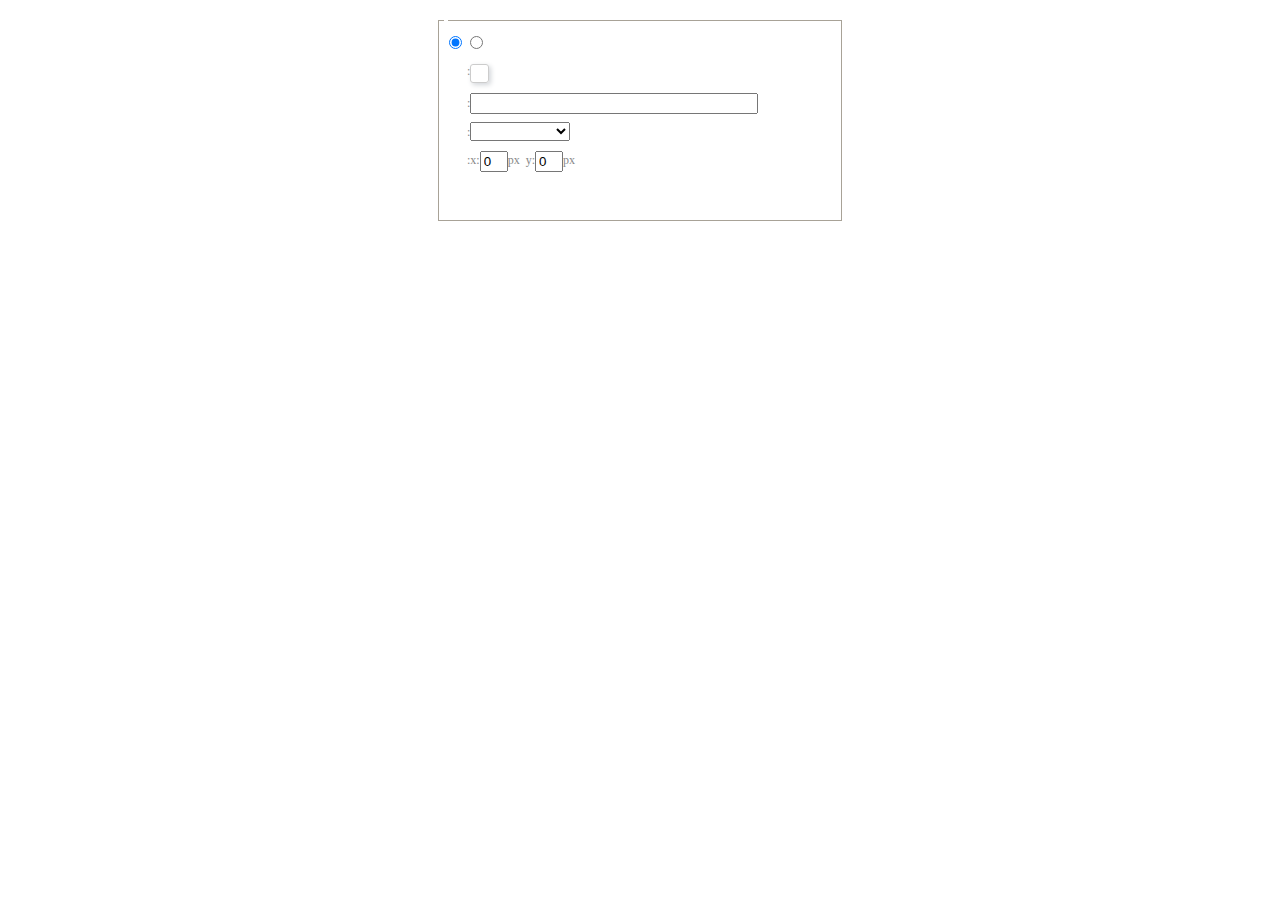
<file: src/main/webapp/static/ueditor/dialogs/background/background.html>
<!DOCTYPE HTML>
<html>
<head>
    <meta http-equiv="Content-Type" content="text/html;charset=utf-8"/>
    <script type="text/javascript" src="../internal.js"></script>
    <link rel="stylesheet" type="text/css" href="background.css">
</head>
<body>
    <div id="bg_container" class="wrapper">
        <div id="tabHeads" class="tabhead">
            <span class="focus" data-content-id="normal"><var id="lang_background_normal"></var></span>
            <span class="" data-content-id="imgManager"><var id="lang_background_local"></var></span>
        </div>
        <div id="tabBodys" class="tabbody">
            <div id="normal" class="panel focus">
                <fieldset class="bgarea">
                    <legend><var id="lang_background_set"></var></legend>
                    <div class="content">
                        <div>
                            <label><input id="nocolorRadio" class="iptradio" type="radio" name="t" value="none" checked="checked"><var id="lang_background_none"></var></label>
                            <label><input id="coloredRadio" class="iptradio" type="radio" name="t" value="color"><var id="lang_background_colored"></var></label>
                        </div>
                        <div class="wrapcolor pl">
                            <div class="color">
                                <var id="lang_background_color"></var>:
                            </div>
                            <div id="colorPicker"></div>
                            <div class="clear"></div>
                        </div>
                        <div class="wrapcolor pl">
                            <label><var id="lang_background_netimg"></var>:</label><input class="txt" type="text" id="url">
                        </div>
                        <div id="alignment" class="alignment">
                            <var id="lang_background_align"></var>:<select id="repeatType">
                                <option value="center"></option>
                                <option value="repeat-x"></option>
                                <option value="repeat-y"></option>
                                <option value="repeat"></option>
                                <option value="self"></option>
                            </select>
                        </div>
                        <div id="custom" >
                            <var id="lang_background_position"></var>:x:<input type="text" size="1" id="x" maxlength="4" value="0">px&nbsp;&nbsp;y:<input type="text" size="1" id="y" maxlength="4" value="0">px
                        </div>
                    </div>
                </fieldset>

            </div>
            <div id="imgManager" class="panel">
                <div id="imageList" style=""></div>
            </div>
        </div>
    </div>
    <script type="text/javascript" src="background.js"></script>
</body>
</html>
</file>
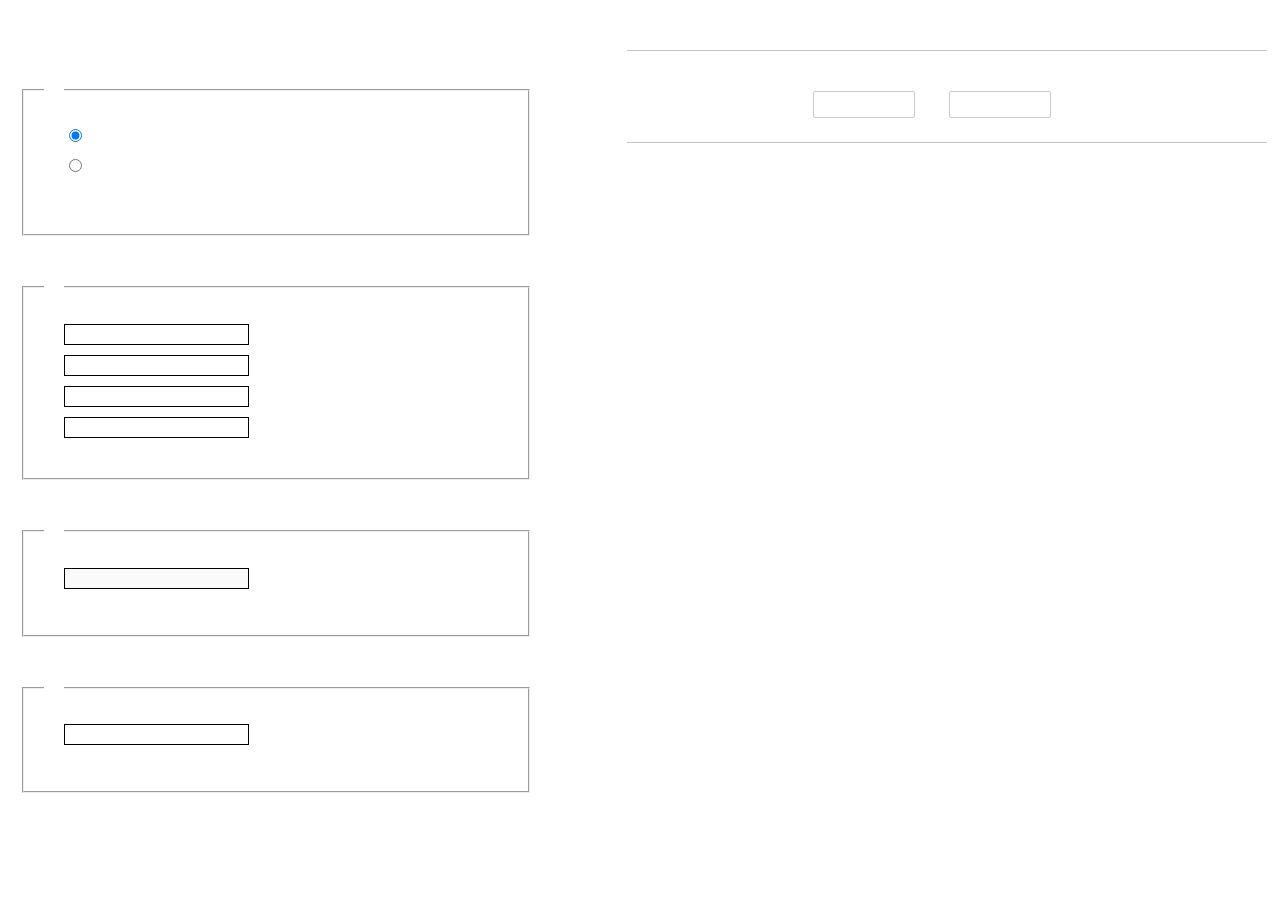
<file: src/main/webapp/static/ueditor/dialogs/charts/charts.html>
<!DOCTYPE html>
<html>
    <head>
        <title>chart</title>
        <meta chartset="utf-8">
        <link rel="stylesheet" type="text/css" href="charts.css">
        <script type="text/javascript" src="../internal.js"></script>
    </head>
    <body>
        <div class="main">
            <div class="table-view">
                <h3><var id="lang_data_source"></var></h3>
                <div id="tableContainer" class="table-container"></div>
                <h3><var id="lang_chart_format"></var></h3>
                <form name="data-form">
                    <div class="charts-format">
                        <fieldset>
                            <legend><var id="lang_data_align"></var></legend>
                            <div class="format-item-container">
                                <label>
                                    <input type="radio" class="format-ctrl not-pie-item" name="charts-format" value="1" checked="checked">
                                    <var id="lang_chart_align_same"></var>
                                </label>
                                <label>
                                    <input type="radio" class="format-ctrl not-pie-item" name="charts-format" value="-1">
                                    <var id="lang_chart_align_reverse"></var>
                                </label>
                                <br>
                            </div>
                        </fieldset>
                        <fieldset>
                            <legend><var id="lang_chart_title"></var></legend>
                            <div class="format-item-container">
                                <label>
                                    <var id="lang_chart_main_title"></var><input type="text" name="title" class="data-item">
                                </label>
                                <label>
                                    <var id="lang_chart_sub_title"></var><input type="text" name="sub-title" class="data-item not-pie-item">
                                </label>
                                <label>
                                    <var id="lang_chart_x_title"></var><input type="text" name="x-title" class="data-item not-pie-item">
                                </label>
                                <label>
                                    <var id="lang_chart_y_title"></var><input type="text" name="y-title" class="data-item not-pie-item">
                                </label>
                            </div>
                        </fieldset>
                        <fieldset>
                            <legend><var id="lang_chart_tip"></var></legend>
                            <div class="format-item-container">
                                <label>
                                    <var id="lang_cahrt_tip_prefix"></var>
                                    <input type="text" id="tipInput" name="tip" class="data-item" disabled="disabled">
                                </label>
                                <p><var id="lang_cahrt_tip_description"></var></p>
                            </div>
                        </fieldset>
                        <fieldset>
                            <legend><var id="lang_chart_data_unit"></var></legend>
                            <div class="format-item-container">
                                <label><var id="lang_chart_data_unit_title"></var><input type="text" name="unit" class="data-item"></label>
                                <p><var id="lang_chart_data_unit_description"></var></p>
                            </div>
                        </fieldset>
                    </div>
                </form>
            </div>
            <div class="charts-view">
                <div id="chartsContainer" class="charts-container"></div>
                <div id="chartsType" class="charts-type">
                    <h3><var id="lang_chart_type"></var></h3>
                    <div class="scroll-view">
                        <div class="scroll-container">
                            <div id="scrollBed" class="scroll-bed"></div>
                        </div>
                        <div id="buttonContainer" class="button-container">
                            <a href="#" data-title="prev"><var id="lang_prev_btn"></var></a>
                            <a href="#" data-title="next"><var id="lang_next_btn"></var></a>
                        </div>
                    </div>
                </div>
            </div>
        </div>
        <script src="../../third-party/jquery-1.10.2.min.js"></script>
        <script src="../../third-party/highcharts/highcharts.js"></script>
        <script src="chart.config.js"></script>
        <script src="charts.js"></script>
    </body>
</html>
</file>
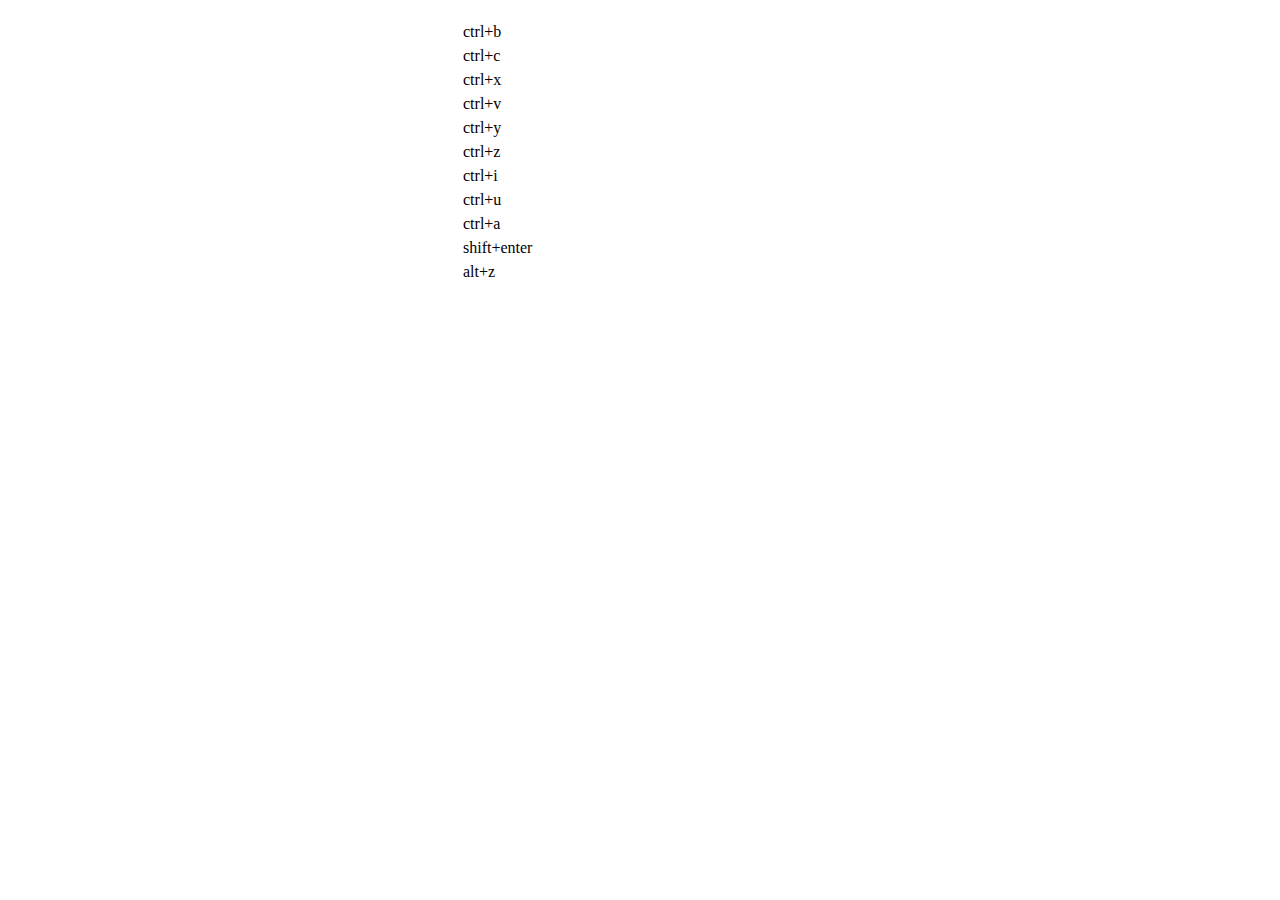
<file: src/main/webapp/static/ueditor/dialogs/help/help.html>
<!DOCTYPE HTML PUBLIC "-//W3C//DTD HTML 4.01 Transitional//EN"
        "http://www.w3.org/TR/html4/loose.dtd">
<html>
<head>
    <title>帮助</title>
    <meta content="text/html; charset=utf-8" http-equiv="Content-Type"/>
    <script type="text/javascript" src="../internal.js"></script>
    <link rel="stylesheet" type="text/css" href="help.css">
</head>
<body>
<div class="wrapper" id="helptab">
    <div id="tabHeads" class="tabhead">
        <span class="focus" tabsrc="about"><var id="lang_input_about"></var></span>
        <span tabsrc="shortcuts"><var id="lang_input_shortcuts"></var></span>
    </div>
    <div id="tabBodys" class="tabbody">
        <div id="about" class="panel">
            <h1>UEditor</h1>
            <p id="version"></p>
            <p><var id="lang_input_introduction"></var></p>
        </div>
        <div id="shortcuts" class="panel">
            <table>
                <thead>
                <tr>
                    <td><var id="lang_Txt_shortcuts"></var></td>
                    <td><var id="lang_Txt_func"></var></td>
                </tr>
                </thead>
                <tbody>
                <tr>
                    <td>ctrl+b</td>
                    <td><var id="lang_Txt_bold"></var></td>
                </tr>
                <tr>
                    <td>ctrl+c</td>
                    <td><var id="lang_Txt_copy"></var></td>
                </tr>
                <tr>
                    <td>ctrl+x</td>
                    <td><var id="lang_Txt_cut"></var></td>
                </tr>
                <tr>
                    <td>ctrl+v</td>
                    <td><var id="lang_Txt_Paste"></var></td>
                </tr>
                <tr>
                    <td>ctrl+y</td>
                    <td><var id="lang_Txt_undo"></var></td>
                </tr>
                <tr>
                    <td>ctrl+z</td>
                    <td><var id="lang_Txt_redo"></var></td>
                </tr>
                <tr>
                    <td>ctrl+i</td>
                    <td><var id="lang_Txt_italic"></var></td>
                </tr>
                <tr>
                    <td>ctrl+u</td>
                    <td><var id="lang_Txt_underline"></var></td>
                </tr>
                <tr>
                    <td>ctrl+a</td>
                    <td><var id="lang_Txt_selectAll"></var></td>
                </tr>
                <tr>
                    <td>shift+enter</td>
                    <td><var id="lang_Txt_visualEnter"></var></td>
                </tr>
                <tr>
                    <td>alt+z</td>
                    <td><var id="lang_Txt_fullscreen"></var></td>
                </tr>
                </tbody>
            </table>
        </div>
    </div>
</div>
<script type="text/javascript" src="help.js"></script>
</body>
</html>
</file>
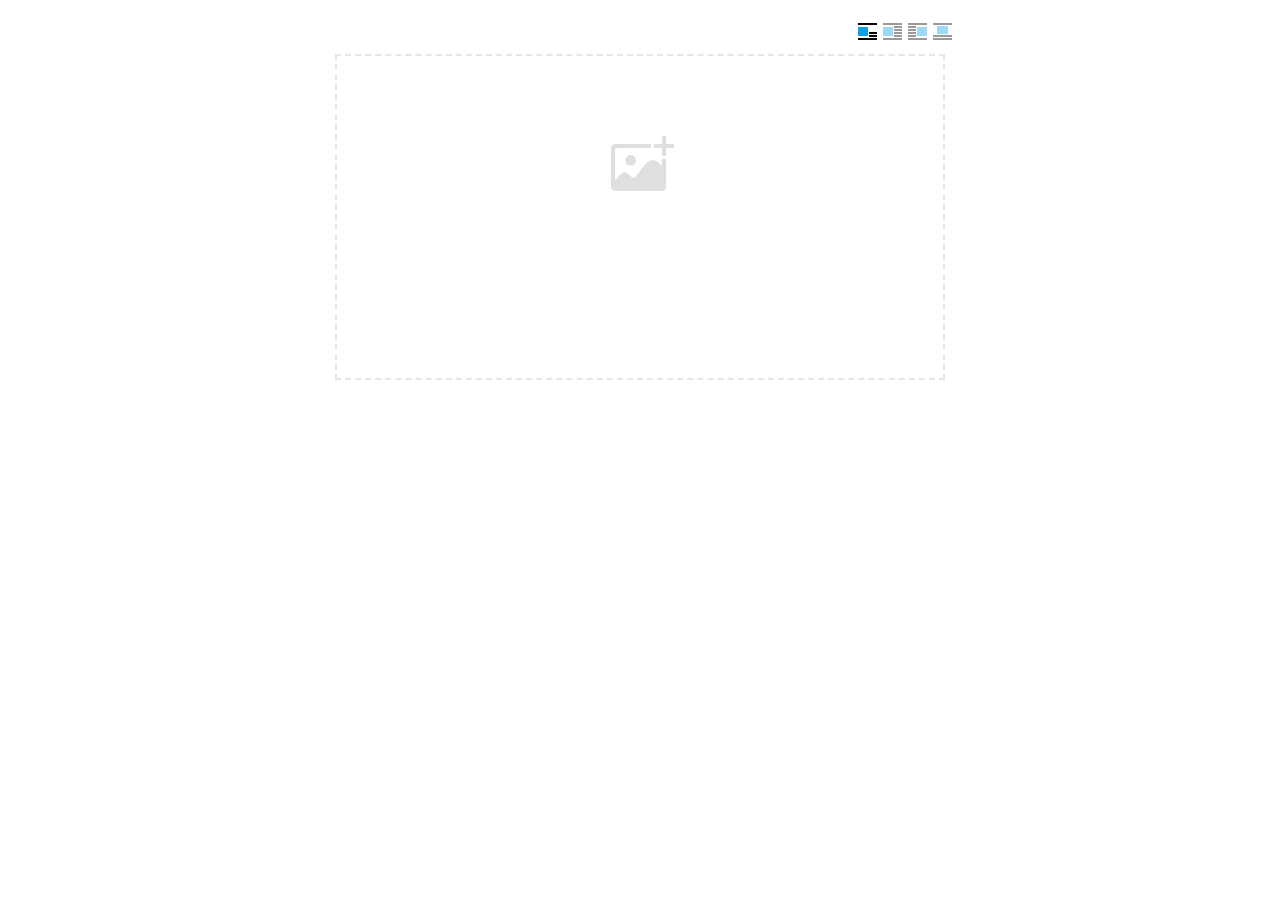
<file: src/main/webapp/static/ueditor/dialogs/image/image.html>
<!doctype html>
<html>
<head>
    <meta charset="UTF-8">
    <title>ueditor图片对话框</title>
    <script type="text/javascript" src="../internal.js"></script>

    <!-- jquery -->
    <script type="text/javascript" src="../../third-party/jquery-1.10.2.min.js"></script>

    <!-- webuploader -->
    <script src="../../third-party/webuploader/webuploader.min.js"></script>
    <link rel="stylesheet" type="text/css" href="../../third-party/webuploader/webuploader.css">

    <!-- image dialog -->
    <link rel="stylesheet" href="image.css" type="text/css" />
</head>
<body>

    <div class="wrapper">
        <div id="tabhead" class="tabhead">
            <span class="tab" data-content-id="remote"><var id="lang_tab_remote"></var></span>
            <span class="tab focus" data-content-id="upload"><var id="lang_tab_upload"></var></span>
            <span class="tab" data-content-id="online"><var id="lang_tab_online"></var></span>
            <span class="tab" data-content-id="search"><var id="lang_tab_search"></var></span>
        </div>
        <div class="alignBar">
            <label class="algnLabel"><var id="lang_input_align"></var></label>
                    <span id="alignIcon">
                        <span id="noneAlign" class="none-align focus" data-align="none"></span>
                        <span id="leftAlign" class="left-align" data-align="left"></span>
                        <span id="rightAlign" class="right-align" data-align="right"></span>
                        <span id="centerAlign" class="center-align" data-align="center"></span>
                    </span>
            <input id="align" name="align" type="hidden" value="none"/>
        </div>
        <div id="tabbody" class="tabbody">

            <!-- 远程图片 -->
            <div id="remote" class="panel">
                <div class="top">
                    <div class="row">
                        <label for="url"><var id="lang_input_url"></var></label>
                        <span><input class="text" id="url" type="text"/></span>
                    </div>
                </div>
                <div class="left">
                    <div class="row">
                        <label><var id="lang_input_size"></var></label>
                        <span><var id="lang_input_width">&nbsp;&nbsp;</var><input class="text" type="text" id="width"/>px </span>
                        <span><var id="lang_input_height">&nbsp;&nbsp;</var><input class="text" type="text" id="height"/>px </span>
                        <span><input id="lock" type="checkbox" disabled="disabled"><span id="lockicon"></span></span>
                    </div>
                    <div class="row">
                        <label><var id="lang_input_border"></var></label>
                        <span><input class="text" type="text" id="border"/>px </span>
                    </div>
                    <div class="row">
                        <label><var id="lang_input_vhspace"></var></label>
                        <span><input class="text" type="text" id="vhSpace"/>px </span>
                    </div>
                    <div class="row">
                        <label><var id="lang_input_title"></var></label>
                        <span><input class="text" type="text" id="title"/></span>
                    </div>
                </div>
                <div class="right"><div id="preview"></div></div>
            </div>

            <!-- 上传图片 -->
            <div id="upload" class="panel focus">
                <div id="queueList" class="queueList">
                    <div class="statusBar element-invisible">
                        <div class="progress">
                            <span class="text">0%</span>
                            <span class="percentage"></span>
                        </div><div class="info"></div>
                        <div class="btns">
                            <div id="filePickerBtn"></div>
                            <div class="uploadBtn"><var id="lang_start_upload"></var></div>
                        </div>
                    </div>
                    <div id="dndArea" class="placeholder">
                        <div class="filePickerContainer">
                            <div id="filePickerReady"></div>
                        </div>
                    </div>
                    <ul class="filelist element-invisible">
                        <li id="filePickerBlock" class="filePickerBlock"></li>
                    </ul>
                </div>
            </div>

            <!-- 在线图片 -->
            <div id="online" class="panel">
                <div id="imageList"><var id="lang_imgLoading"></var></div>
            </div>

            <!-- 搜索图片 -->
            <div id="search" class="panel">
                <div class="searchBar">
                    <input id="searchTxt" class="searchTxt text" type="text" />
                    <select id="searchType" class="searchType">
                        <option value="&s=4&z=0"></option>
                        <option value="&s=1&z=19"></option>
                        <option value="&s=2&z=0"></option>
                        <option value="&s=3&z=0"></option>
                    </select>
                    <input id="searchReset" type="button"  />
                    <input id="searchBtn" type="button"  />
                </div>
                <div id="searchList" class="searchList"><ul id="searchListUl"></ul></div>
            </div>

        </div>
    </div>
    <script type="text/javascript" src="image.js"></script>

</body>
</html>
</file>
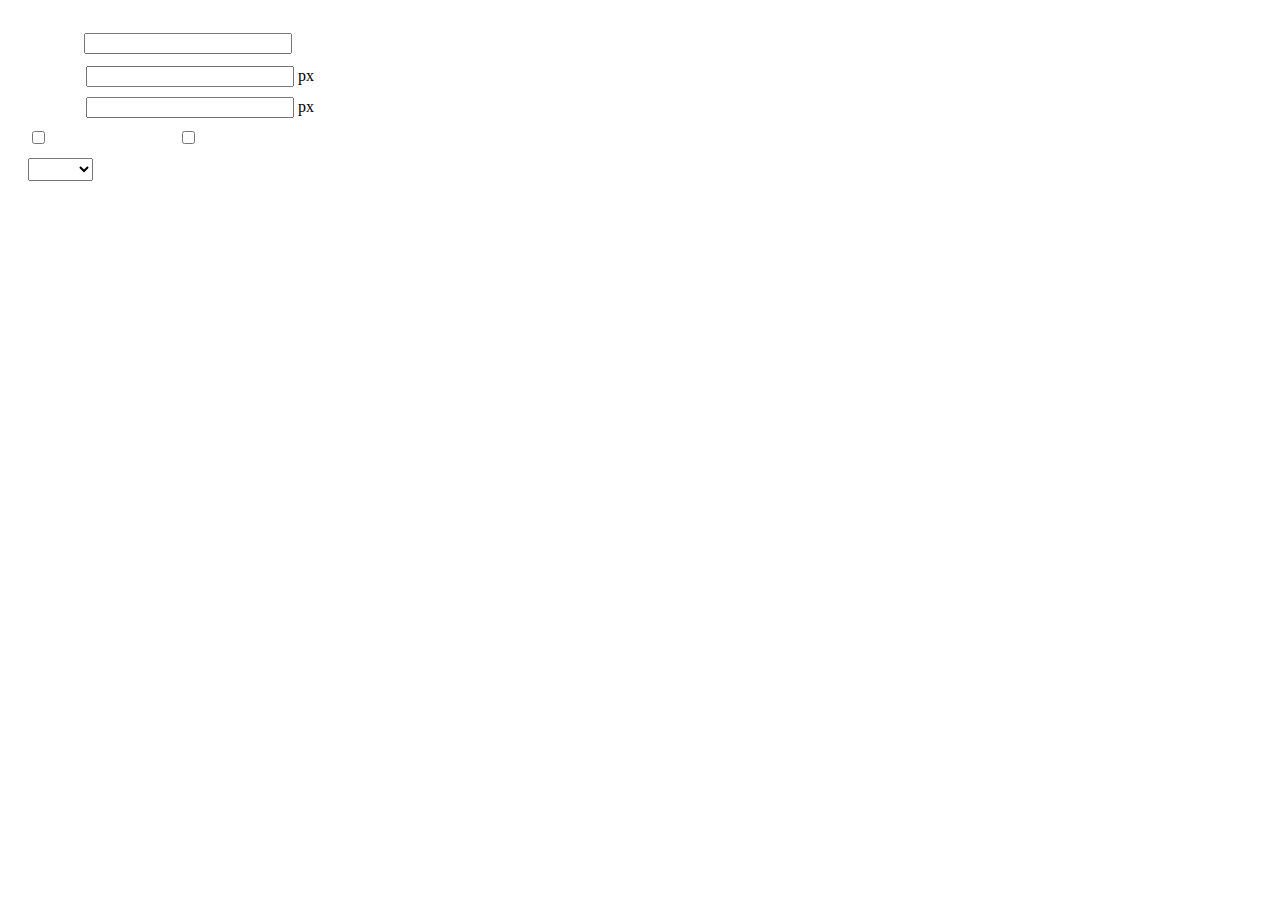
<file: src/main/webapp/static/ueditor/dialogs/insertframe/insertframe.html>
<!DOCTYPE html>
<html>
<head>
    <meta http-equiv="Content-Type" content="text/html; charset=utf-8"/>
    <title></title>
    <script type="text/javascript" src="../internal.js"></script>
    <style type="text/css">
        .warp {width: 320px;height: 153px;margin-left:5px;padding: 20px 0 0 15px;position: relative;}
        #url {width: 290px; margin-bottom: 2px; margin-left: -6px; margin-left: -2px\9;*margin-left:0;_margin-left:0; }
        .format span{display: inline-block; width: 58px;text-align: center; zoom:1;}
        table td{padding:5px 0;}
        #align{width: 65px;height: 23px;line-height: 22px;}
    </style>
</head>
<body>
<div class="warp">
        <table width="300" cellpadding="0" cellspacing="0">
            <tr>
                <td colspan="2" class="format">
                    <span><var id="lang_input_address"></var></span>
                    <input style="width:200px" id="url" type="text" value=""/>
                </td>
            </tr>
            <tr>
                <td colspan="2" class="format"><span><var id="lang_input_width"></var></span><input style="width:200px" type="text" id="width"/> px</td>

            </tr>
            <tr>
                <td colspan="2" class="format"><span><var id="lang_input_height"></var></span><input style="width:200px" type="text" id="height"/> px</td>
            </tr>
            <tr>
                <td><span><var id="lang_input_isScroll"></var></span><input type="checkbox" id="scroll"/> </td>
                <td><span><var id="lang_input_frameborder"></var></span><input type="checkbox" id="frameborder"/> </td>
            </tr>

            <tr>
                <td colspan="2"><span><var id="lang_input_alignMode"></var></span>
                    <select id="align">
                        <option value=""></option>
                        <option value="left"></option>
                        <option value="right"></option>
                    </select>
                </td>
            </tr>
        </table>
</div>
<script type="text/javascript">
    var iframe = editor._iframe;
    if(iframe){
        $G("url").value = iframe.getAttribute("src")||"";
        $G("width").value = iframe.getAttribute("width")||iframe.style.width.replace("px","")||"";
        $G("height").value = iframe.getAttribute("height") || iframe.style.height.replace("px","") ||"";
        $G("scroll").checked = (iframe.getAttribute("scrolling") == "yes") ? true : false;
        $G("frameborder").checked = (iframe.getAttribute("frameborder") == "1") ? true : false;
        $G("align").value = iframe.align ? iframe.align : "";
    }
    function queding(){
        var  url = $G("url").value.replace(/^\s*|\s*$/ig,""),
                width = $G("width").value,
                height = $G("height").value,
                scroll = $G("scroll"),
                frameborder = $G("frameborder"),
                float = $G("align").value,
                newIframe = editor.document.createElement("iframe"),
                div;
        if(!url){
            alert(lang.enterAddress);
            return false;
        }
        newIframe.setAttribute("src",/http:\/\/|https:\/\//ig.test(url) ? url : "http://"+url);
        /^[1-9]+[.]?\d*$/g.test( width ) ? newIframe.setAttribute("width",width) : "";
        /^[1-9]+[.]?\d*$/g.test( height ) ? newIframe.setAttribute("height",height) : "";
        scroll.checked ?  newIframe.setAttribute("scrolling","yes") : newIframe.setAttribute("scrolling","no");
        frameborder.checked ?  newIframe.setAttribute("frameborder","1",0) : newIframe.setAttribute("frameborder","0",0);
        float ? newIframe.setAttribute("align",float) :  newIframe.setAttribute("align","");
        if(iframe){
            iframe.parentNode.insertBefore(newIframe,iframe);
            domUtils.remove(iframe);
        }else{
            div = editor.document.createElement("div");
            div.appendChild(newIframe);
            editor.execCommand("inserthtml",div.innerHTML);
        }
        editor._iframe = null;
        dialog.close();
    }
    dialog.onok = queding;
    $G("url").onkeydown = function(evt){
        evt = evt || event;
        if(evt.keyCode == 13){
            queding();
        }
    };
    $focus($G( "url" ));

</script>
</body>
</html>
</file>
<file: src/main/webapp/static/ueditor/dialogs/background/background.css>
.wrapper{ width: 424px;margin: 10px auto; zoom:1;position: relative}
.tabbody{height:225px;}
.tabbody .panel { position: absolute;width:100%; height:100%;background: #fff; display: none;}
.tabbody .focus { display: block;}

body{font-size: 12px;color: #888;overflow: hidden;}
input,label{vertical-align:middle}
.clear{clear: both;}
.pl{padding-left: 18px;padding-left: 23px\9;}

#imageList {width: 420px;height: 215px;margin-top: 10px;overflow: hidden;overflow-y: auto;}
#imageList div {float: left;width: 100px;height: 95px;margin: 5px 10px;}
#imageList img {cursor: pointer;border: 2px solid white;}

.bgarea{margin: 10px;padding: 5px;height: 84%;border: 1px solid #A8A297;}
.content div{margin: 10px 0 10px 5px;}
.content .iptradio{margin: 0px 5px 5px 0px;}
.txt{width:280px;}

.wrapcolor{height: 19px;}
div.color{float: left;margin: 0;}
#colorPicker{width: 17px;height: 17px;border: 1px solid #CCC;display: inline-block;border-radius: 3px;box-shadow: 2px 2px 5px #D3D6DA;margin: 0;float: left;}
div.alignment,#custom{margin-left: 23px;margin-left: 28px\9;}
#custom input{height: 15px;min-height: 15px;width:20px;}
#repeatType{width:100px;}


/* 图片管理样式 */
#imgManager {
    width: 100%;
    height: 225px;
}
#imgManager #imageList{
    width: 100%;
    overflow-x: hidden;
    overflow-y: auto;
}
#imgManager ul {
    display: block;
    list-style: none;
    margin: 0;
    padding: 0;
}
#imgManager li {
    float: left;
    display: block;
    list-style: none;
    padding: 0;
    width: 113px;
    height: 113px;
    margin: 9px 0 0 19px;
    background-color: #eee;
    overflow: hidden;
    cursor: pointer;
    position: relative;
}
#imgManager li.clearFloat {
    float: none;
    clear: both;
    display: block;
    width:0;
    height:0;
    margin: 0;
    padding: 0;
}
#imgManager li img {
    cursor: pointer;
}
#imgManager li .icon {
    cursor: pointer;
    width: 113px;
    height: 113px;
    position: absolute;
    top: 0;
    left: 0;
    z-index: 2;
    border: 0;
    background-repeat: no-repeat;
}
#imgManager li .icon:hover {
    width: 107px;
    height: 107px;
    border: 3px solid #1094fa;
}
#imgManager li.selected .icon {
    background-image: url(images/success.png);
    background-position: 75px 75px;
}
#imgManager li.selected .icon:hover {
    width: 107px;
    height: 107px;
    border: 3px solid #1094fa;
    background-position: 72px 72px;
}
</file>
<file: src/main/webapp/static/ueditor/dialogs/charts/charts.css>
html, body {
    width: 100%;
    height: 100%;
    margin: 0;
    padding: 0;
    overflow-x: hidden;
}

.main {
    width: 100%;
    overflow: hidden;
}

.table-view {
    height: 100%;
    float: left;
    margin: 20px;
    width: 40%;
}

.table-view .table-container {
    width: 100%;
    margin-bottom: 50px;
    overflow: scroll;
}

.table-view th {
    padding: 5px 10px;
    background-color: #F7F7F7;
}

.table-view td {
    width: 50px;
    text-align: center;
    padding:0;
}

.table-container input {
    width: 40px;
    padding: 5px;
    border: none;
    outline: none;
}

.table-view caption {
    font-size: 18px;
    text-align: left;
}

.charts-view {
    /*margin-left: 49%!important;*/
    width: 50%;
    margin-left: 49%;
    height: 400px;
}

.charts-container {
    border-left: 1px solid #c3c3c3;
}

.charts-format fieldset {
    padding-left: 20px;
    margin-bottom: 50px;
}

.charts-format legend {
    padding-left: 10px;
    padding-right: 10px;
}

.format-item-container {
    padding: 20px;
}

.format-item-container label {
    display: block;
    margin: 10px 0;
}

.charts-format .data-item {
    border: 1px solid black;
    outline: none;
    padding: 2px 3px;
}

/* 图表类型 */

.charts-type {
    margin-top: 50px;
    height: 300px;
}

.scroll-view {
    border: 1px solid #c3c3c3;
    border-left: none;
    border-right: none;
    overflow: hidden;
}

.scroll-container {
    margin: 20px;
    width: 100%;
    overflow: hidden;
}

.scroll-bed {
    width: 10000px;
    _margin-top: 20px;
    -webkit-transition: margin-left .5s ease;
    -moz-transition: margin-left .5s ease;
    transition: margin-left .5s ease;
}

.view-box {
    display: inline-block;
    *display: inline;
    *zoom: 1;
    margin-right: 20px;
    border: 2px solid white;
    line-height: 0;
    overflow: hidden;
    cursor: pointer;
}

.view-box img {
    border: 1px solid #cecece;
}

.view-box.selected {
    border-color: #7274A7;
}

.button-container {
    margin-bottom: 20px;
    text-align: center;
}

.button-container a {
    display: inline-block;
    width: 100px;
    height: 25px;
    line-height: 25px;
    border: 1px solid #c2ccd1;
    margin-right: 30px;
    text-decoration: none;
    color: black;
    -webkit-border-radius: 2px;
    -moz-border-radius: 2px;
    border-radius: 2px;
}

.button-container a:HOVER {
    background: #fcfcfc;
}

.button-container a:ACTIVE {
    border-top-color: #c2ccd1;
    box-shadow:inset 0 5px 4px -4px rgba(49, 49, 64, 0.1);
}

.edui-charts-not-data {
    height: 100px;
    line-height: 100px;
    text-align: center;
}
</file>
<file: src/main/webapp/static/ueditor/dialogs/help/help.css>
.wrapper{width: 370px;margin: 10px auto;zoom: 1;}
.tabbody{height: 360px;}
.tabbody .panel{width:100%;height: 360px;position: absolute;background: #fff;}
.tabbody .panel h1{font-size:26px;margin: 5px 0 0 5px;}
.tabbody .panel p{font-size:12px;margin: 5px 0 0 5px;}
.tabbody table{width:90%;line-height: 20px;margin: 5px 0 0 5px;;}
.tabbody table thead{font-weight: bold;line-height: 25px;}
</file>
<file: src/main/webapp/static/ueditor/third-party/webuploader/webuploader.css>
.webuploader-container {
	position: relative;
}
.webuploader-element-invisible {
	position: absolute !important;
	clip: rect(1px 1px 1px 1px); /* IE6, IE7 */
    clip: rect(1px,1px,1px,1px);
}
.webuploader-pick {
	position: relative;
	display: inline-block;
	cursor: pointer;
	background: #00b7ee;
	padding: 10px 15px;
	color: #fff;
	text-align: center;
	border-radius: 3px;
	overflow: hidden;
}
.webuploader-pick-hover {
	background: #00a2d4;
}

.webuploader-pick-disable {
	opacity: 0.6;
	pointer-events:none;
}
</file>
<file: src/main/webapp/static/ueditor/dialogs/image/image.css>
@charset "utf-8";
/* dialog样式 */
.wrapper {
    zoom: 1;
    width: 630px;
    *width: 626px;
    height: 380px;
    margin: 0 auto;
    padding: 10px;
    position: relative;
    font-family: sans-serif;
}

/*tab样式框大小*/
.tabhead {
    float:left;
}
.tabbody {
    width: 100%;
    height: 346px;
    position: relative;
    clear: both;
}

.tabbody .panel {
    position: absolute;
    width: 0;
    height: 0;
    background: #fff;
    overflow: hidden;
    display: none;
}

.tabbody .panel.focus {
    width: 100%;
    height: 346px;
    display: block;
}

/* 图片对齐方式 */
.alignBar{
    float:right;
    margin-top: 5px;
    position: relative;
}

.alignBar .algnLabel{
    float:left;
    height: 20px;
    line-height: 20px;
}

.alignBar #alignIcon{
    zoom:1;
    _display: inline;
    display: inline-block;
    position: relative;
}
.alignBar #alignIcon span{
    float: left;
    cursor: pointer;
    display: block;
    width: 19px;
    height: 17px;
    margin-right: 3px;
    margin-left: 3px;
    background-image: url(./images/alignicon.jpg);
}
.alignBar #alignIcon .none-align{
    background-position: 0 -18px;
}
.alignBar #alignIcon .left-align{
    background-position: -20px -18px;
}
.alignBar #alignIcon .right-align{
    background-position: -40px -18px;
}
.alignBar #alignIcon .center-align{
    background-position: -60px -18px;
}
.alignBar #alignIcon .none-align.focus{
    background-position: 0 0;
}
.alignBar #alignIcon .left-align.focus{
    background-position: -20px 0;
}
.alignBar #alignIcon .right-align.focus{
    background-position: -40px 0;
}
.alignBar #alignIcon .center-align.focus{
    background-position: -60px 0;
}




/* 远程图片样式 */
#remote {
    z-index: 200;
}

#remote .top{
    width: 100%;
    margin-top: 25px;
}
#remote .left{
    display: block;
    float: left;
    width: 300px;
    height:10px;
}
#remote .right{
    display: block;
    float: right;
    width: 300px;
    height:10px;
}
#remote .row{
    margin-left: 20px;
    clear: both;
    height: 40px;
}

#remote .row label{
    text-align: center;
    width: 50px;
    zoom:1;
    _display: inline;
    display:inline-block;
    vertical-align: middle;
}
#remote .row label.algnLabel{
    float: left;

}

#remote input.text{
    width: 150px;
    padding: 3px 6px;
    font-size: 14px;
    line-height: 1.42857143;
    color: #555;
    background-color: #fff;
    background-image: none;
    border: 1px solid #ccc;
    border-radius: 4px;
    -webkit-box-shadow: inset 0 1px 1px rgba(0, 0, 0, .075);
    box-shadow: inset 0 1px 1px rgba(0, 0, 0, .075);
    -webkit-transition: border-color ease-in-out .15s, box-shadow ease-in-out .15s;
    transition: border-color ease-in-out .15s, box-shadow ease-in-out .15s;
}
#remote input.text:focus {
    border-color: #66afe9;
    outline: 0;
    -webkit-box-shadow: inset 0 1px 1px rgba(0, 0, 0, .075), 0 0 8px rgba(102, 175, 233, .6);
    box-shadow: inset 0 1px 1px rgba(0, 0, 0, .075), 0 0 8px rgba(102, 175, 233, .6);
}
#remote #url{
    width: 500px;
    margin-bottom: 2px;
}
#remote #width,
#remote #height{
    width: 20px;
    margin-left: 2px;
    margin-right: 2px;
}
#remote #border,
#remote #vhSpace,
#remote #title{
    width: 180px;
    margin-right: 5px;
}
#remote #lock{
}
#remote #lockicon{
    zoom: 1;
    _display:inline;
    display: inline-block;
    width: 20px;
    height: 20px;
    background: url("../../themes/default/images/lock.gif") -13px -13px no-repeat;
    vertical-align: middle;
}
#remote #preview{
    clear: both;
    width: 260px;
    height: 240px;
    z-index: 9999;
    margin-top: 10px;
    background-color: #eee;
    overflow: hidden;
}

/* 上传图片 */
.tabbody #upload.panel {
    width: 0;
    height: 0;
    overflow: hidden;
    position: absolute !important;
    clip: rect(1px, 1px, 1px, 1px);
    background: #fff;
    display: block;
}

.tabbody #upload.panel.focus {
    width: 100%;
    height: 346px;
    display: block;
    clip: auto;
}

#upload .queueList {
    margin: 0;
    width: 100%;
    height: 100%;
    position: absolute;
    overflow: hidden;
}

#upload p {
    margin: 0;
}

.element-invisible {
    width: 0 !important;
    height: 0 !important;
    border: 0;
    padding: 0;
    margin: 0;
    overflow: hidden;
    position: absolute !important;
    clip: rect(1px, 1px, 1px, 1px);
}

#upload .placeholder {
    margin: 10px;
    border: 2px dashed #e6e6e6;
    *border: 0px dashed #e6e6e6;
    height: 172px;
    padding-top: 150px;
    text-align: center;
    background: url(./images/image.png) center 70px no-repeat;
    color: #cccccc;
    font-size: 18px;
    position: relative;
    top:0;
    *top: 10px;
}

#upload .placeholder .webuploader-pick {
    font-size: 18px;
    background: #00b7ee;
    border-radius: 3px;
    line-height: 44px;
    padding: 0 30px;
    *width: 120px;
    color: #fff;
    display: inline-block;
    margin: 0 auto 20px auto;
    cursor: pointer;
    box-shadow: 0 1px 1px rgba(0, 0, 0, 0.1);
}

#upload .placeholder .webuploader-pick-hover {
    background: #00a2d4;
}


#filePickerContainer {
    text-align: center;
}

#upload .placeholder .flashTip {
    color: #666666;
    font-size: 12px;
    position: absolute;
    width: 100%;
    text-align: center;
    bottom: 20px;
}

#upload .placeholder .flashTip a {
    color: #0785d1;
    text-decoration: none;
}

#upload .placeholder .flashTip a:hover {
    text-decoration: underline;
}

#upload .placeholder.webuploader-dnd-over {
    border-color: #999999;
}

#upload .filelist {
    list-style: none;
    margin: 0;
    padding: 0;
    overflow-x: hidden;
    overflow-y: auto;
    position: relative;
    height: 300px;
}

#upload .filelist:after {
    content: '';
    display: block;
    width: 0;
    height: 0;
    overflow: hidden;
    clear: both;
    position: relative;
}

#upload .filelist li {
    width: 113px;
    height: 113px;
    background: url(./images/bg.png);
    text-align: center;
    margin: 9px 0 0 9px;
    *margin: 6px 0 0 6px;
    position: relative;
    display: block;
    float: left;
    overflow: hidden;
    font-size: 12px;
}

#upload .filelist li p.log {
    position: relative;
    top: -45px;
}

#upload .filelist li p.title {
    position: absolute;
    top: 0;
    left: 0;
    width: 100%;
    overflow: hidden;
    white-space: nowrap;
    text-overflow: ellipsis;
    top: 5px;
    text-indent: 5px;
    text-align: left;
}

#upload .filelist li p.progress {
    position: absolute;
    width: 100%;
    bottom: 0;
    left: 0;
    height: 8px;
    overflow: hidden;
    z-index: 50;
    margin: 0;
    border-radius: 0;
    background: none;
    -webkit-box-shadow: 0 0 0;
}

#upload .filelist li p.progress span {
    display: none;
    overflow: hidden;
    width: 0;
    height: 100%;
    background: #1483d8 url(./images/progress.png) repeat-x;

    -webit-transition: width 200ms linear;
    -moz-transition: width 200ms linear;
    -o-transition: width 200ms linear;
    -ms-transition: width 200ms linear;
    transition: width 200ms linear;

    -webkit-animation: progressmove 2s linear infinite;
    -moz-animation: progressmove 2s linear infinite;
    -o-animation: progressmove 2s linear infinite;
    -ms-animation: progressmove 2s linear infinite;
    animation: progressmove 2s linear infinite;

    -webkit-transform: translateZ(0);
}

@-webkit-keyframes progressmove {
    0% {
        background-position: 0 0;
    }
    100% {
        background-position: 17px 0;
    }
}

@-moz-keyframes progressmove {
    0% {
        background-position: 0 0;
    }
    100% {
        background-position: 17px 0;
    }
}

@keyframes progressmove {
    0% {
        background-position: 0 0;
    }
    100% {
        background-position: 17px 0;
    }
}

#upload .filelist li p.imgWrap {
    position: relative;
    z-index: 2;
    line-height: 113px;
    vertical-align: middle;
    overflow: hidden;
    width: 113px;
    height: 113px;

    -webkit-transform-origin: 50% 50%;
    -moz-transform-origin: 50% 50%;
    -o-transform-origin: 50% 50%;
    -ms-transform-origin: 50% 50%;
    transform-origin: 50% 50%;

    -webit-transition: 200ms ease-out;
    -moz-transition: 200ms ease-out;
    -o-transition: 200ms ease-out;
    -ms-transition: 200ms ease-out;
    transition: 200ms ease-out;
}

#upload .filelist li img {
    width: 100%;
}

#upload .filelist li p.error {
    background: #f43838;
    color: #fff;
    position: absolute;
    bottom: 0;
    left: 0;
    height: 28px;
    line-height: 28px;
    width: 100%;
    z-index: 100;
    display:none;
}

#upload .filelist li .success {
    display: block;
    position: absolute;
    left: 0;
    bottom: 0;
    height: 40px;
    width: 100%;
    z-index: 200;
    background: url(./images/success.png) no-repeat right bottom;
    background: url(./images/success.gif) no-repeat right bottom \9;
}

#upload .filelist li.filePickerBlock {
    width: 113px;
    height: 113px;
    background: url(./images/image.png) no-repeat center 12px;
    border: 1px solid #eeeeee;
    border-radius: 0;
}
#upload .filelist li.filePickerBlock div.webuploader-pick  {
    width: 100%;
    height: 100%;
    margin: 0;
    padding: 0;
    opacity: 0;
    background: none;
    font-size: 0;
}

#upload .filelist div.file-panel {
    position: absolute;
    height: 0;
    filter: progid:DXImageTransform.Microsoft.gradient(GradientType=0, startColorstr='#80000000', endColorstr='#80000000') \0;
    background: rgba(0, 0, 0, 0.5);
    width: 100%;
    top: 0;
    left: 0;
    overflow: hidden;
    z-index: 300;
}

#upload .filelist div.file-panel span {
    width: 24px;
    height: 24px;
    display: inline;
    float: right;
    text-indent: -9999px;
    overflow: hidden;
    background: url(./images/icons.png) no-repeat;
    background: url(./images/icons.gif) no-repeat \9;
    margin: 5px 1px 1px;
    cursor: pointer;
    -webkit-tap-highlight-color: rgba(0,0,0,0);
    -webkit-user-select: none;
    -moz-user-select: none;
    -ms-user-select: none;
    user-select: none;
}

#upload .filelist div.file-panel span.rotateLeft {
    display:none;
    background-position: 0 -24px;
}

#upload .filelist div.file-panel span.rotateLeft:hover {
    background-position: 0 0;
}

#upload .filelist div.file-panel span.rotateRight {
    display:none;
    background-position: -24px -24px;
}

#upload .filelist div.file-panel span.rotateRight:hover {
    background-position: -24px 0;
}

#upload .filelist div.file-panel span.cancel {
    background-position: -48px -24px;
}

#upload .filelist div.file-panel span.cancel:hover {
    background-position: -48px 0;
}

#upload .statusBar {
    height: 45px;
    border-bottom: 1px solid #dadada;
    margin: 0 10px;
    padding: 0;
    line-height: 45px;
    vertical-align: middle;
    position: relative;
}

#upload .statusBar .progress {
    border: 1px solid #1483d8;
    width: 198px;
    background: #fff;
    height: 18px;
    position: absolute;
    top: 12px;
    display: none;
    text-align: center;
    line-height: 18px;
    color: #6dbfff;
    margin: 0 10px 0 0;
}
#upload .statusBar .progress span.percentage {
    width: 0;
    height: 100%;
    left: 0;
    top: 0;
    background: #1483d8;
    position: absolute;
}
#upload .statusBar .progress span.text {
    position: relative;
    z-index: 10;
}

#upload .statusBar .info {
    display: inline-block;
    font-size: 14px;
    color: #666666;
}

#upload .statusBar .btns {
    position: absolute;
    top: 7px;
    right: 0;
    line-height: 30px;
}

#filePickerBtn {
    display: inline-block;
    float: left;
}
#upload .statusBar .btns .webuploader-pick,
#upload .statusBar .btns .uploadBtn,
#upload .statusBar .btns .uploadBtn.state-uploading,
#upload .statusBar .btns .uploadBtn.state-paused {
    background: #ffffff;
    border: 1px solid #cfcfcf;
    color: #565656;
    padding: 0 18px;
    display: inline-block;
    border-radius: 3px;
    margin-left: 10px;
    cursor: pointer;
    font-size: 14px;
    float: left;
    -webkit-user-select: none;
    -moz-user-select: none;
    -ms-user-select: none;
    user-select: none;
}
#upload .statusBar .btns .webuploader-pick-hover,
#upload .statusBar .btns .uploadBtn:hover,
#upload .statusBar .btns .uploadBtn.state-uploading:hover,
#upload .statusBar .btns .uploadBtn.state-paused:hover {
    background: #f0f0f0;
}

#upload .statusBar .btns .uploadBtn,
#upload .statusBar .btns .uploadBtn.state-paused{
    background: #00b7ee;
    color: #fff;
    border-color: transparent;
}
#upload .statusBar .btns .uploadBtn:hover,
#upload .statusBar .btns .uploadBtn.state-paused:hover{
    background: #00a2d4;
}

#upload .statusBar .btns .uploadBtn.disabled {
    pointer-events: none;
    filter:alpha(opacity=60);
    -moz-opacity:0.6;
    -khtml-opacity: 0.6;
    opacity: 0.6;
}



/* 图片管理样式 */
#online {
    width: 100%;
    height: 336px;
    padding: 10px 0 0 0;
}
#online #imageList{
    width: 100%;
    height: 100%;
    overflow-x: hidden;
    overflow-y: auto;
    position: relative;
}
#online ul {
    display: block;
    list-style: none;
    margin: 0;
    padding: 0;
}
#online li {
    float: left;
    display: block;
    list-style: none;
    padding: 0;
    width: 113px;
    height: 113px;
    margin: 0 0 9px 9px;
    *margin: 0 0 6px 6px;
    background-color: #eee;
    overflow: hidden;
    cursor: pointer;
    position: relative;
}
#online li.clearFloat {
    float: none;
    clear: both;
    display: block;
    width:0;
    height:0;
    margin: 0;
    padding: 0;
}
#online li img {
    cursor: pointer;
}
#online li .icon {
    cursor: pointer;
    width: 113px;
    height: 113px;
    position: absolute;
    top: 0;
    left: 0;
    z-index: 2;
    border: 0;
    background-repeat: no-repeat;
}
#online li .icon:hover {
    width: 107px;
    height: 107px;
    border: 3px solid #1094fa;
}
#online li.selected .icon {
    background-image: url(images/success.png);
    background-image: url(images/success.gif)\9;
    background-position: 75px 75px;
}
#online li.selected .icon:hover {
    width: 107px;
    height: 107px;
    border: 3px solid #1094fa;
    background-position: 72px 72px;
}


/* 图片搜索样式 */
#search .searchBar {
    width: 100%;
    height: 30px;
    margin: 10px 0 5px 0;
    padding: 0;
}

#search input.text{
    width: 150px;
    padding: 3px 6px;
    font-size: 14px;
    line-height: 1.42857143;
    color: #555;
    background-color: #fff;
    background-image: none;
    border: 1px solid #ccc;
    border-radius: 4px;
    -webkit-box-shadow: inset 0 1px 1px rgba(0, 0, 0, .075);
    box-shadow: inset 0 1px 1px rgba(0, 0, 0, .075);
    -webkit-transition: border-color ease-in-out .15s, box-shadow ease-in-out .15s;
    transition: border-color ease-in-out .15s, box-shadow ease-in-out .15s;
}
#search input.text:focus {
    border-color: #66afe9;
    outline: 0;
    -webkit-box-shadow: inset 0 1px 1px rgba(0, 0, 0, .075), 0 0 8px rgba(102, 175, 233, .6);
    box-shadow: inset 0 1px 1px rgba(0, 0, 0, .075), 0 0 8px rgba(102, 175, 233, .6);
}
#search input.searchTxt {
    margin-left:5px;
    padding-left: 5px;
    background: #FFF;
    width: 300px;
    *width: 260px;
    height: 21px;
    line-height: 21px;
    float: left;
    dislay: block;
}

#search .searchType {
    width: 65px;
    height: 28px;
    padding:0;
    line-height: 28px;
    border: 1px solid #d7d7d7;
    border-radius: 0;
    vertical-align: top;
    margin-left: 5px;
    float: left;
    dislay: block;
}

#search #searchBtn,
#search #searchReset {
    display: inline-block;
    margin-bottom: 0;
    margin-right: 5px;
    padding: 4px 10px;
    font-weight: 400;
    text-align: center;
    vertical-align: middle;
    cursor: pointer;
    background-image: none;
    border: 1px solid transparent;
    white-space: nowrap;
    font-size: 14px;
    border-radius: 4px;
    -webkit-user-select: none;
    -moz-user-select: none;
    -ms-user-select: none;
    user-select: none;
    vertical-align: top;
    float: right;
}

#search #searchBtn {
    color: white;
    border-color: #285e8e;
    background-color: #3b97d7;
}
#search #searchReset {
    color: #333;
    border-color: #ccc;
    background-color: #fff;
}
#search #searchBtn:hover {
    background-color: #3276b1;
}
#search #searchReset:hover {
    background-color: #eee;
}

#search .msg {
    margin-left: 5px;
}

#search .searchList{
    width: 100%;
    height: 300px;
    overflow: hidden;
    clear: both;
}
#search .searchList ul{
    margin:0;
    padding:0;
    list-style:none;
    clear: both;
    width: 100%;
    height: 100%;
    overflow-x: hidden;
    overflow-y: auto;
    zoom: 1;
    position: relative;
}

#search .searchList li {
    list-style:none;
    float: left;
    display: block;
    width: 115px;
    margin: 5px 10px 5px 20px;
    *margin: 5px 10px 5px 15px;
    padding:0;
    font-size: 12px;
    box-shadow: 0 1px 3px rgba(0, 0, 0, .3);
    -moz-box-shadow: 0 1px 3px rgba(0, 0, 0, .3);
    -webkit-box-shadow: 0 1px 3px rgba(0, 0, 0, .3);
    position: relative;
    vertical-align: top;
    text-align: center;
    overflow: hidden;
    cursor: pointer;
    filter: alpha(Opacity=100);
    -moz-opacity: 1;
    opacity: 1;
    border: 2px solid #eee;
}

#search .searchList li.selected {
    filter: alpha(Opacity=40);
    -moz-opacity: 0.4;
    opacity: 0.4;
    border: 2px solid #00a0e9;
}

#search .searchList li p {
    background-color: #eee;
    margin: 0;
    padding: 0;
    position: relative;
    width:100%;
    height:115px;
    overflow: hidden;
}

#search .searchList li p img {
    cursor: pointer;
    border: 0;
}

#search .searchList li a {
    color: #999;
    border-top: 1px solid #F2F2F2;
    background: #FAFAFA;
    text-align: center;
    display: block;
    padding: 0 5px;
    width: 105px;
    height:32px;
    line-height:32px;
    white-space:nowrap;
    text-overflow:ellipsis;
    text-decoration: none;
    overflow: hidden;
    word-break: break-all;
}

#search .searchList a:hover {
    text-decoration: underline;
    color: #333;
}
#search .searchList .clearFloat{
    clear: both;
}
</file>
